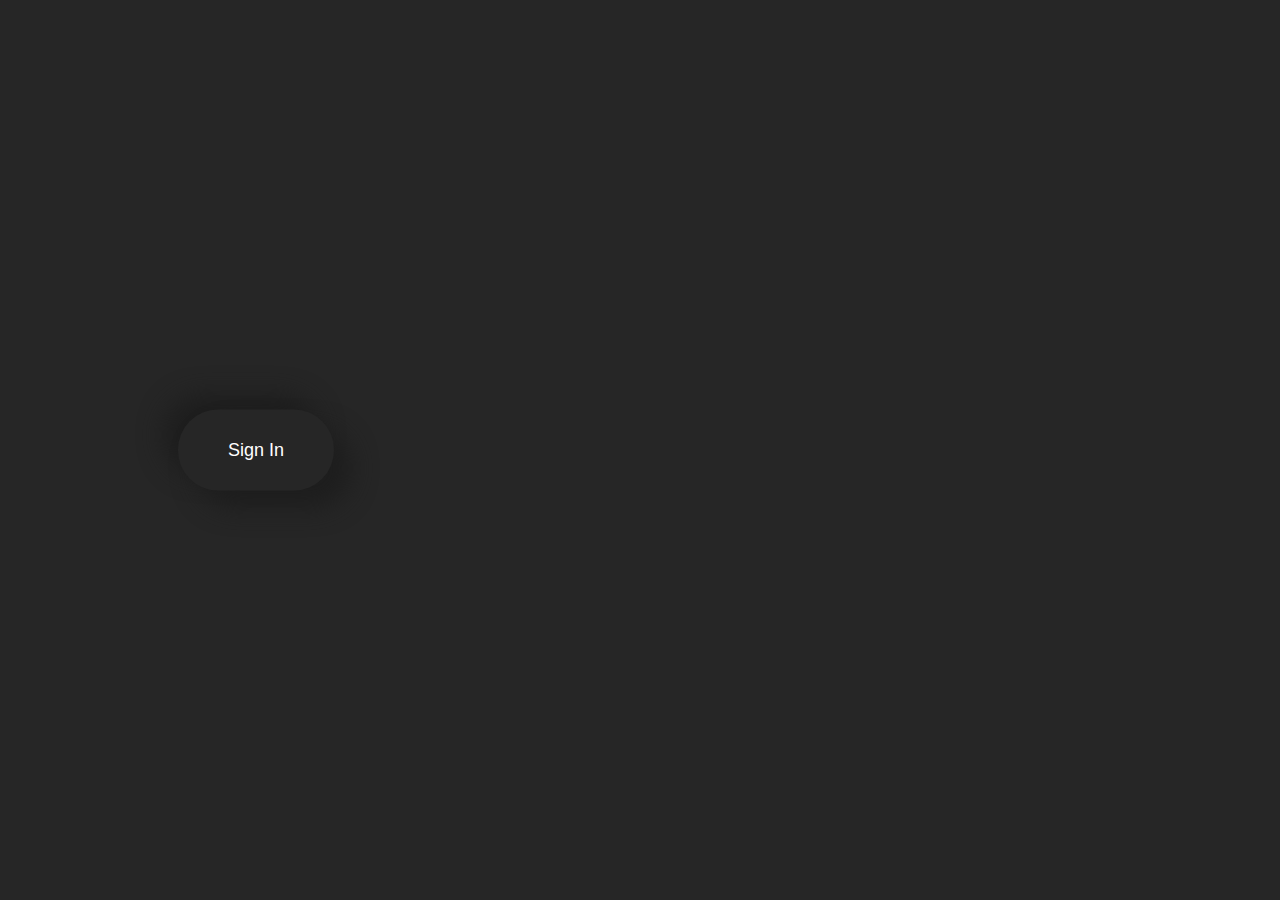
<file: Html Files/campaigndetails.html>
<!DOCTYPE html>
<html lang="en">
<head>
    <meta charset="UTF-8">
    <meta http-equiv="X-UA-Compatible" content="IE=edge">
    <meta name="viewport" content="width=device-width, initial-scale=1.0">
    <title>Campaign details</title>
    <style>
        body{
            background: #262626;
            font-family: Arial, Helvetica, sans-serif;
            color: white;
            margin: 0;
        }
        .popup .content{
            position: absolute;
            top: 50%;
            left: 50%;
            transform: translate(-50%, -150%) scale(0);
            width: 600px;
            height: 450px;
            z-index: 2;
            text-align: center;
            border-radius: 20px;
            background: #262626;
            box-shadow: 38px 38px 56px #1e1e1e, -15px -15px 28px #282828;
            z-index: 1;
        }
        .popup .close-btn{
            position: absolute;
            right: 20px;
            top: 20px;
            width: 30px;
            height: 30px;
            color: white;
            font-size: 30px;
            border-radius: 50%;
            padding: 2px 5px 7px 5px;
            background: #292929;
            box-shadow: 5px 5px 15px #1e1e1e,
            -5px -5px 15px #343434;
        }
        .popup.active .content{
            transition: all 300ms ease-in-out;
            transform: translate(-50%,-50%) scale(1);
        }
        h1 {
                font-weight: 600;
                padding-top: 20px;
                text-align: center;
                font-size: 32px;
                padding-bottom: 10px;
            }

        a {
                font-weight: 600;
                color: white;
            }
        .input-field .validate {
                border: none;
                margin-bottom: 15px;
                color: #bfc0c0;
                background: #262626;
                padding: 20px;
                font-size: 16px;
                border-radius: 10px;
                box-shadow: inset 5px 5px 5px #232323,
                inset -5px -5px 5px #292929;
                outline: none;
            }
        .second-button {
                margin-top: 20px;
                padding: 20px 30px;
                border-radius: 40px;
                border: none;
                color: white;
                font-size: 18px;
                font-weight: 500;
                background: #262626;
                box-shadow:  8px 8px 15px #202020,
                -8px -8px 15px #2c2c2c;
                transition: box-shadow .35s ease !important;
                outline: none;
            }
            .second-button:active{
                    background: linear-gradient(145deg,#222222, #292929);
                    box-shadow: 5px 5px 10px #262626, -5px -5px 10px #262626;
                    border: none;
                    outline: none;
            }
            .first-button {
                    border-radius: 40px;
                    border: none;
                    position: absolute;
                    top: 50%;
                    left: 20%;
                    color: white;
                    font-size: 18px;
                    font-weight: 500;
                    padding: 30px 50px;
                    transform: translate(-50%, -50%);
                    background: #262626;
                    box-shadow:  18px 18px 25px #1e1e1e,
                                -15px -15px 25px #1e1e1e;
                    transition: box-shadow .35s ease !important;
                    outline: none;
                }

            .first-button:active {
                    background: linear-gradient(145deg, #222222, #292929);
                    box-shadow:  5px 5px 10px #262626,
                                -5px -5px 10px #262626;
                    border: none;
            }

/* Popup active */
            .popup.active .content {
                    transition: all 300ms ease-in-out;
                    transform: translate(-50%,-50%) scale(1);
            }
            .popup .close-btn {
                    color: white;
                    font-size: 30px;
                    border-radius: 50%;
                    background: #292929;
                    position: absolute;
                    right: 20px;
                    top: 20px;
                    width: 30px;
                    padding: 2px 5px 7px 5px;
                    height: 30px;
                    box-shadow:  5px 5px 15px #1e1e1e,
                                -5px -5px 15px #1e1e1e;
            }
    </style>
 
</head>
<body>
    <div class="popup" id="popup-1">
        <div class="content">

            <div class="close-btn" onclick="togglePopup()">X</div>
            <h1>Add Campagin Detaile Here!</h1>

            <div class="input-field">
                <input placeholder="Campaign Name"="text" class="validate">
            </div>

            <div class="input-field">
                <label>Day Start</label>
                <input type="date" class="validate"><br>
                <label>Day End</label>
                <input type="date" class="validate">
            </div>

            <div class="input-field">
                <label>From: </label>
               <input type="time"><br>
               <label>To:  </label>
               <input type="time">
            </div>

            <div class="input-field">
                <input type="number" placeholder="Phone/Landline Number"></div>

            <div class="input-field">
                <input placeholder="Campaign Address"="text" class="validate">
            </div>

            <button class="second-button">Add Campaign</button>
            
        </div>
    </div>


    <button onclick="togglePopup()" class="first-button">Sign In

    </button>
    <script>
        function togglePopup(){
            document.getElementById("popup-1")
            .classList.toggle("active")
        }
    </script>
</body>
</html>
</file>
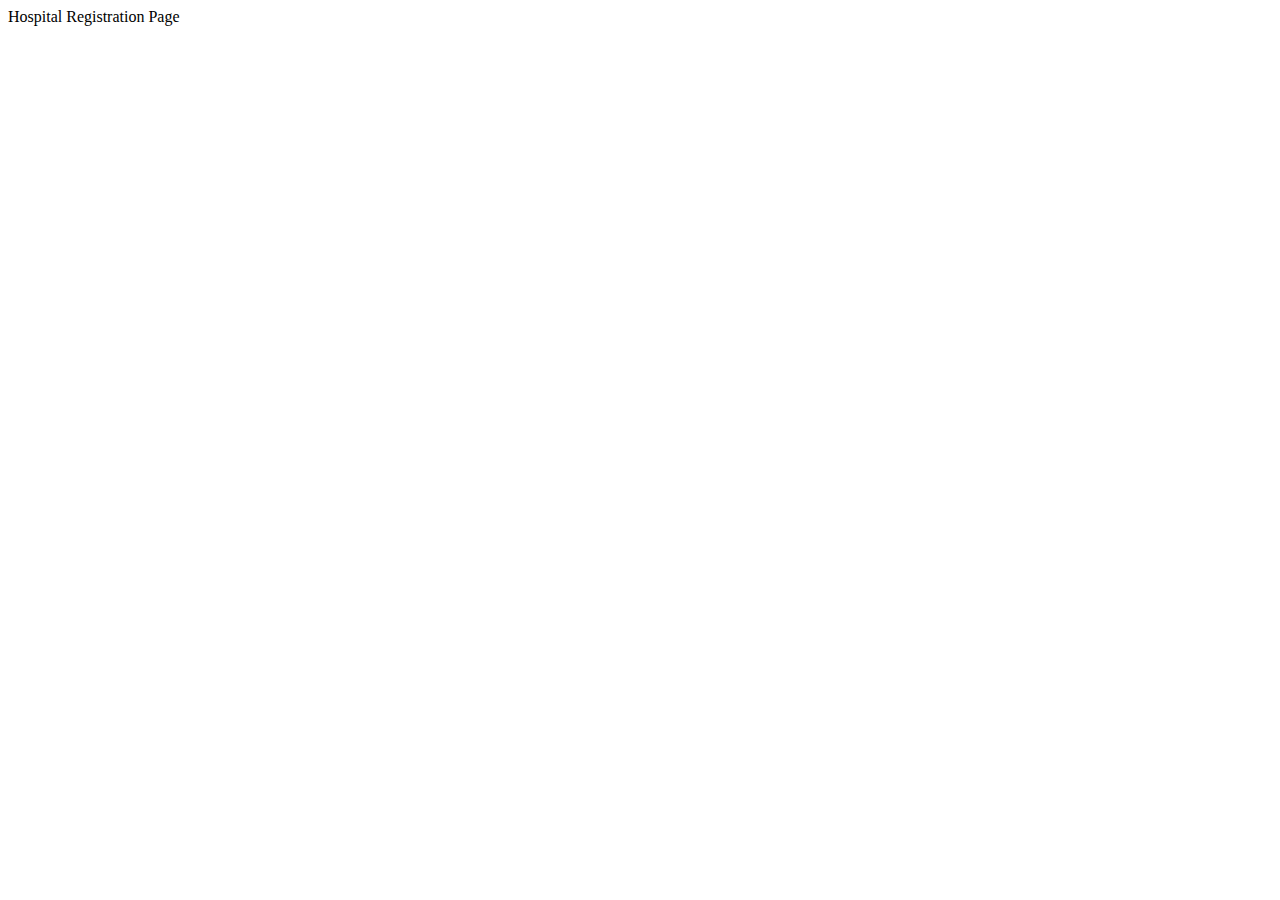
<file: Html Files/hospitalRegistration.html>
<!DOCTYPE html>
<html lang="en">
<head>
    <meta charset="UTF-8">
    <meta http-equiv="X-UA-Compatible" content="IE=edge">
    <meta name="viewport" content="width=device-width, initial-scale=1.0">
    <title>Document</title>
</head>
<body>
    Hospital Registration Page
    
</body>
</html>
</file>
